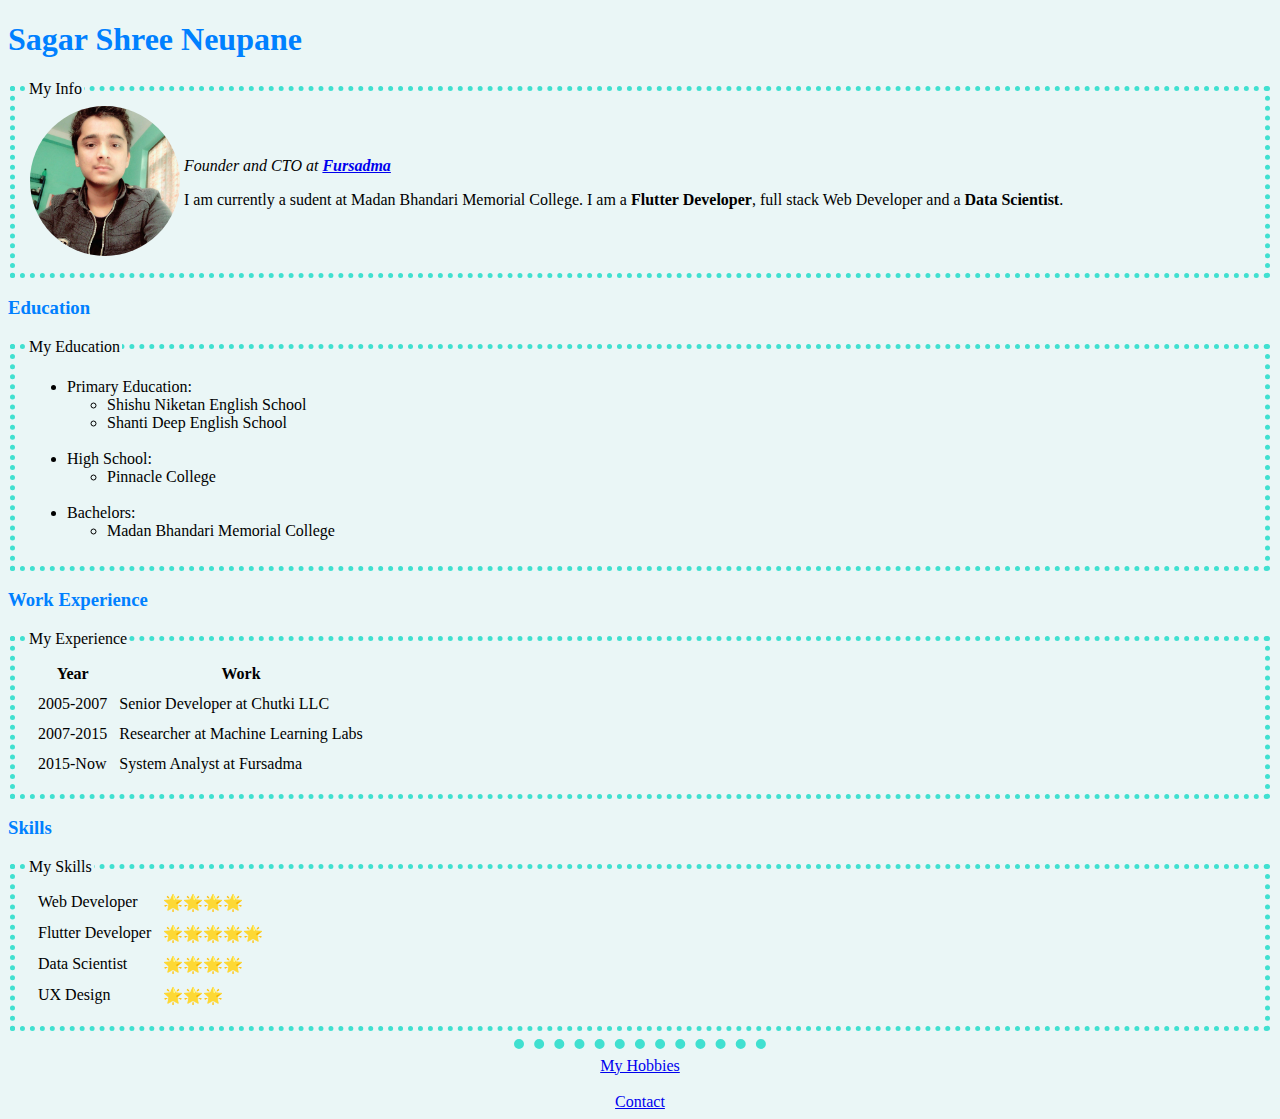
<file: index.html>
<!DOCTYPE html>
<html lang="en" dir="ltr">

<head>
  <meta charset="utf-8">
  <title>Shree's Personal Site</title>
  <link rel="stylesheet" href="./css/style.css">
  <link rel="icon" href="./images/favicon.ico">
</head>

<body >

  <h1>Sagar Shree Neupane</h1>
  <fieldset>
    <legend>My Info</legend>
    <table >
      <tr>
        <td><img id="profileimage" src="images/shree.jpg" height="150" width="150" alt="Shree's profile picture"></td>
        <td><p><em>Founder and CTO at <strong><a href="http://khanaldipes.com.np/">Fursadma</a></strong></em></p>
        <p>I am currently a sudent at Madan Bhandari Memorial College. I am a <strong>Flutter Developer</strong>, full stack Web Developer and a <strong>Data Scientist</strong>.</p></td>
      </tr>
    </table>
  </fieldset>

  <h3>Education</h3>
  <fieldset>
    <legend>My Education</legend>
    <ul>
      <li>Primary Education:
        <ul>
          <li>Shishu Niketan English School</li>
        </ul>
        <ul>
          <li>Shanti Deep English School</li>
        </ul>
        </<li>
        <br>
      <li>High School:
        <ul>
          <li>Pinnacle College</li>
        </ul>
      </li>
      <br>
      <li>Bachelors:
        <ul>
          <li>Madan Bhandari Memorial College</li>
        </ul>
      </li>
    </ul>
  </fieldset>

  <h3>Work Experience</h3>
  <fieldset>
    <legend>My Experience</legend>
    <table cellspacing="10">
      <thead>
        <th>Year</th>
        <th>Work</th>
      </thead>
      <tbody>
        <tr>
          <td>2005-2007</td>
          <td>Senior Developer at Chutki LLC</td>
        </tr>
        <tr>
          <td>2007-2015</td>
          <td>Researcher at Machine Learning Labs</td>
        </tr>
        <tr>
          <td>2015-Now</td>
          <td>System Analyst at Fursadma</td>
      </tbody>
    </table>
  </fieldset>
  
  <h3>Skills</h3>
  <fieldset>
    <legend>My Skills</legend>
    <table  cellspacing="10">
      <tr>
        <td>Web Developer</td>
        <td>🌟🌟🌟🌟</td>
      </tr>
      <tr>
        <td>Flutter Developer</td>
        <td>🌟🌟🌟🌟🌟</td>
      </tr>
      <tr>
        <td>Data Scientist</td>
        <td>🌟🌟🌟🌟</td>
      </tr>
      <tr>
        <td>UX Design</td>
        <td>🌟🌟🌟</td>
      </tr>
    </table>
  </fieldset>
  <hr>
  <center> <a href="hobbies.html">My Hobbies</a></center>
  <br>
  <center><a href="contact.html">Contact</a></center>
</body>

</html>
</file>
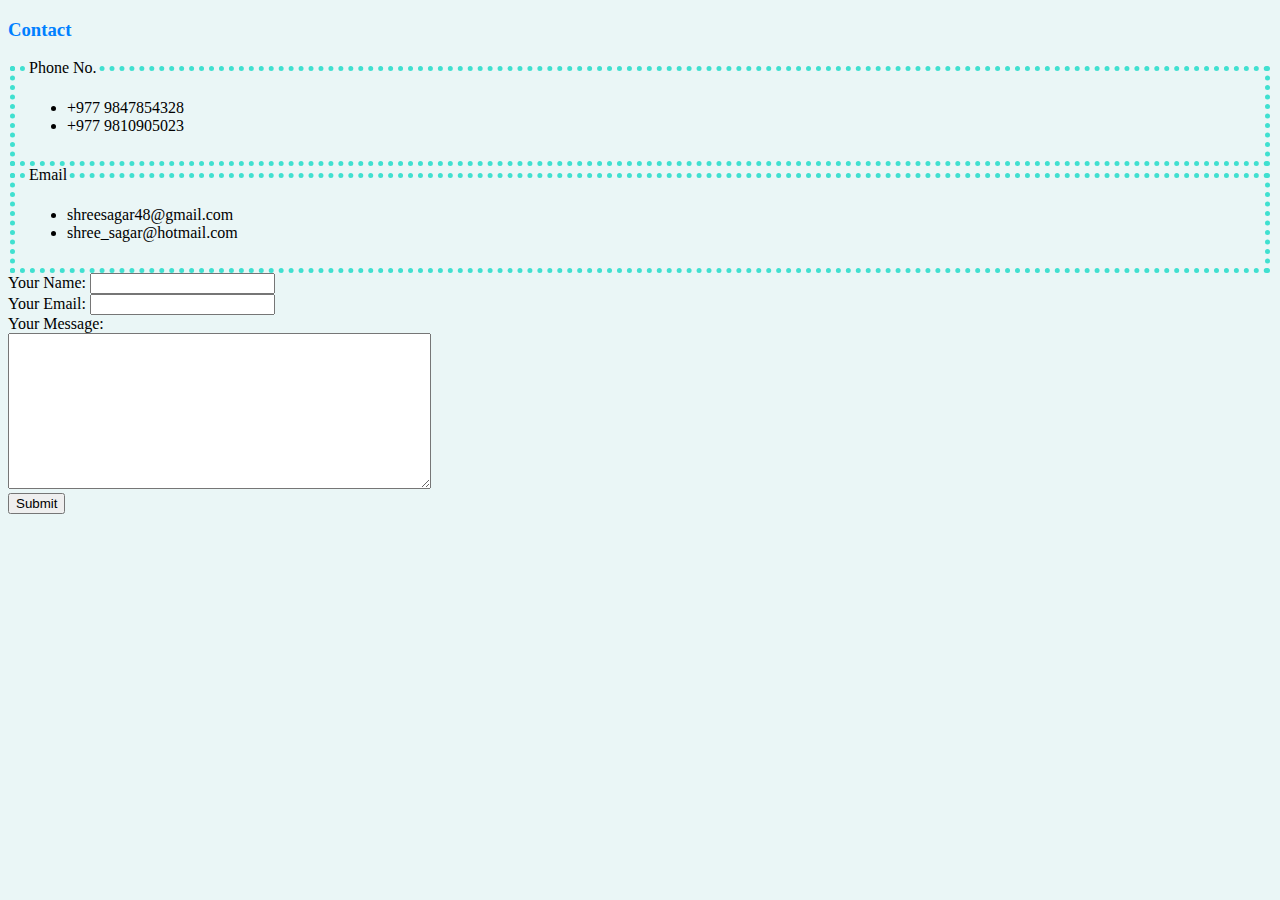
<file: contact.html>
<!DOCTYPE html>
<html lang="en" dir="ltr">

<head>
  <meta charset="utf-8">
  <title>Contact</title>
  <link rel="stylesheet" href="./css/style.css">
</head>

<body>
  <h3>Contact</h3>
  <fieldset>
    <legend>Phone No.</legend>
    <ul>
      <li>+977 9847854328</li>
      <li>+977 9810905023</li>
    </ul>
  </fieldset>
  <fieldset>
    <legend>Email</legend>
    <ul>
      <li>shreesagar48@gmail.com</li>
      <li>shree_sagar@hotmail.com</li>
    </ul>
  </fieldset>
  <form class="" action="mailto:shreesagar48@gmail.com" method="post" enctype="text/plain">
    <label>Your Name:</label>
    <input type="text" name="name" value=""><br>
    <label>Your Email:</label>
    <input type="email" name="email" value=""><br>
    <label>Your Message:</label><br>
    <textarea name="message" rows="10" cols="50"></textarea><br>
    <input type="submit"  value="Submit">

  </form>
</body>
</html>
</file>
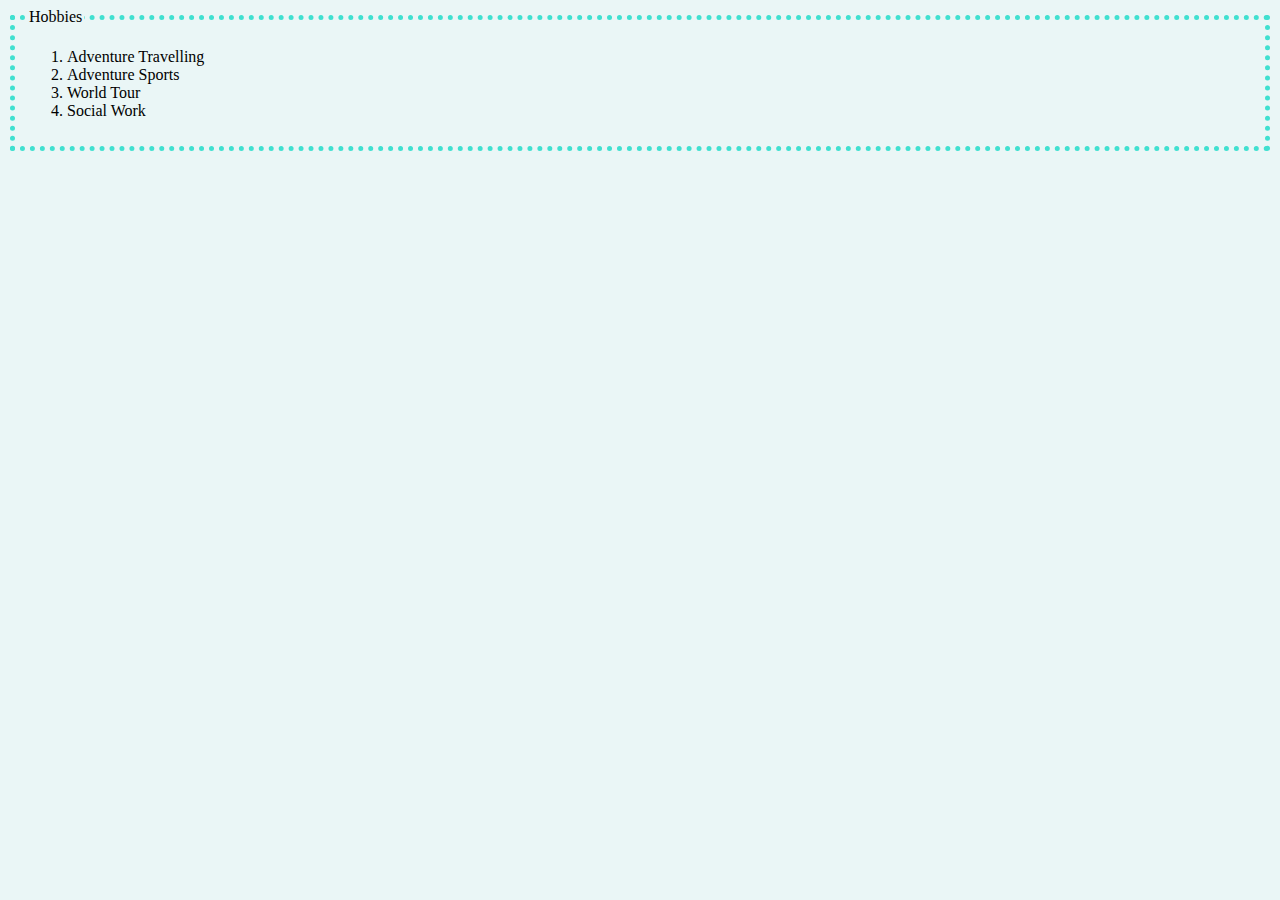
<file: hobbies.html>
<!DOCTYPE html>
<html lang="en" dir="ltr">
  <head>
    <meta charset="utf-8">
    <title>My Hobbies</title>
    <link rel="stylesheet" href="./css/style.css">
  </head>
  <body>
    <fieldset>
      <legend>Hobbies</legend>
      <ol>
        <li>Adventure Travelling</li>
        <li>Adventure Sports</li>
        <li>World Tour</li>
        <li>Social Work</li>
      </ol>
    </fieldset>
  </body>
</html>
</file>
<file: css/style.css>
body {
    background-color: #EAF6F6;
  }

  hr {
    background-color: #EAF6F6;
    border-style:dotted none none none ;
    height: 0px;
    border-color: turquoise;
    border-width: 10px;
    width: 20%;
  }
  fieldset {
    border-style: dotted;
    border-color: turquoise;
    border-width: 5px;
  }
  h1 {
      color: #0080FF;
  }
  h3 {
    color: #0080FF;
  }
  #profileimage{
    border-radius: 150%;
  }
</file>
